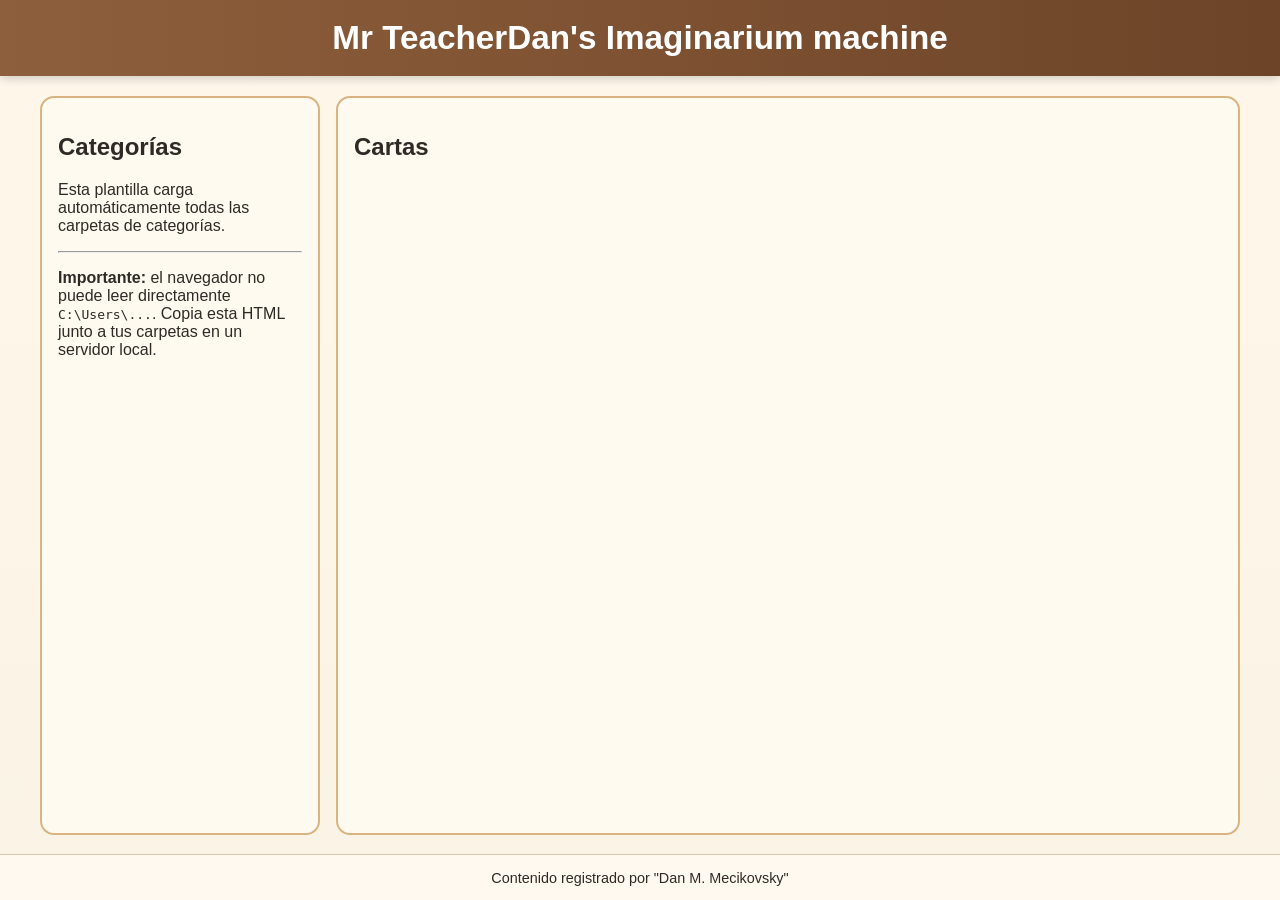
<file: imaginarium_classic.html>
<!doctype html>
<html lang="es">
<head>
  <meta charset="UTF-8" />
  <meta name="viewport" content="width=device-width, initial-scale=1.0" />
  <title>Mr TeacherDan's Imaginarium machine</title>
  <style>
    :root {
      --bg: #f9f3e6;
      --ink: #2f2a25;
      --accent: #8e5f3c;
      --accent-2: #d9b382;
      --card: #fffaf0;
    }
    * { box-sizing: border-box; }
    body {
      margin: 0;
      font-family: "Trebuchet MS", Verdana, sans-serif;
      background: linear-gradient(180deg, #fff7ea, var(--bg));
      color: var(--ink);
      min-height: 100vh;
      display: flex;
      flex-direction: column;
    }
    header {
      background: linear-gradient(90deg, var(--accent), #6d4428);
      color: #fff;
      padding: 1.2rem;
      text-align: center;
      box-shadow: 0 2px 10px rgba(0,0,0,.2);
    }
    h1 { margin: 0; font-size: clamp(1.4rem, 2.6vw, 2.2rem); }
    main {
      width: min(1200px, 95vw);
      margin: 1.2rem auto;
      display: grid;
      grid-template-columns: 280px 1fr;
      gap: 1rem;
      flex: 1;
    }
    .panel, .board {
      background: var(--card);
      border: 2px solid var(--accent-2);
      border-radius: 14px;
      padding: 1rem;
    }
    .category-list button {
      width: 100%;
      margin: .35rem 0;
      padding: .6rem;
      border: 1px solid var(--accent);
      border-radius: 8px;
      background: #fff;
      cursor: pointer;
      text-align: left;
    }
    .category-list button:hover { background: #fff2de; }
    .cards {
      display: grid;
      grid-template-columns: repeat(auto-fill, minmax(150px, 1fr));
      gap: .8rem;
      margin-top: .8rem;
    }
    .card {
      border: 1px solid #ceb090;
      border-radius: 10px;
      overflow: hidden;
      background: #fff;
      box-shadow: 0 1px 4px rgba(0,0,0,.08);
    }
    .card img {
      width: 100%;
      aspect-ratio: 1 / 1;
      object-fit: cover;
      background: #f0f0f0;
    }
    .card p {
      margin: .5rem;
      font-size: .9rem;
    }
    footer {
      text-align: center;
      padding: .9rem;
      font-size: .9rem;
      border-top: 1px solid #d9c6ab;
      background: #fff9ef;
    }
    @media (max-width: 860px) {
      main { grid-template-columns: 1fr; }
    }
  </style>
</head>
<body>
  <header>
    <h1>Mr TeacherDan's Imaginarium machine</h1>
  </header>

  <main>
    <aside class="panel">
      <h2>Categorías</h2>
      <p>Esta plantilla carga automáticamente todas las carpetas de categorías.</p>
      <div class="category-list" id="categoryList"></div>
      <hr>
      <p><strong>Importante:</strong> el navegador no puede leer directamente <code>C:\Users\...</code>. Copia esta HTML junto a tus carpetas en un servidor local.</p>
    </aside>

    <section class="board">
      <h2 id="boardTitle">Cartas</h2>
      <div class="cards" id="cards"></div>
    </section>
  </main>

  <footer>
    Contenido registrado por "Dan M. Mecikovsky"
  </footer>

  <script>
    // CONFIGURA AQUÍ TUS CATEGORÍAS MANUALMENTE SI NO USAS SERVIDOR CON LISTADO
    const categories = [
      // { name: "animales", folder: "animales/recortadas" },
      // { name: "objetos", folder: "objetos/recortadas" }
    ];

    // CONFIGURA AQUÍ LOS ARCHIVOS DE CADA CATEGORÍA
    const imageIndex = {
      // "animales": ["gato.png", "perro.jpg"],
      // "objetos": ["silla.png", "mesa.png"]
    };

    const categoryList = document.getElementById('categoryList');
    const cards = document.getElementById('cards');
    const boardTitle = document.getElementById('boardTitle');

    function renderCategories() {
      categoryList.innerHTML = '';
      categories.forEach(cat => {
        const btn = document.createElement('button');
        btn.textContent = cat.name;
        btn.onclick = () => renderCards(cat);
        categoryList.appendChild(btn);
      });
      if (categories[0]) renderCards(categories[0]);
    }

    function labelFromFilename(filename) {
      return filename.replace(/\.[^.]+$/, '').replace(/[_-]+/g, ' ');
    }

    function renderCards(cat) {
      boardTitle.textContent = `Cartas: ${cat.name}`;
      cards.innerHTML = '';
      const files = imageIndex[cat.name] || [];
      files.forEach(file => {
        const card = document.createElement('article');
        card.className = 'card';
        const img = document.createElement('img');
        img.src = `${cat.folder}/${file}`;
        img.alt = labelFromFilename(file);
        const p = document.createElement('p');
        p.textContent = labelFromFilename(file);
        card.append(img, p);
        cards.appendChild(card);
      });
    }

    renderCategories();
  </script>
</body>
</html>
</file>
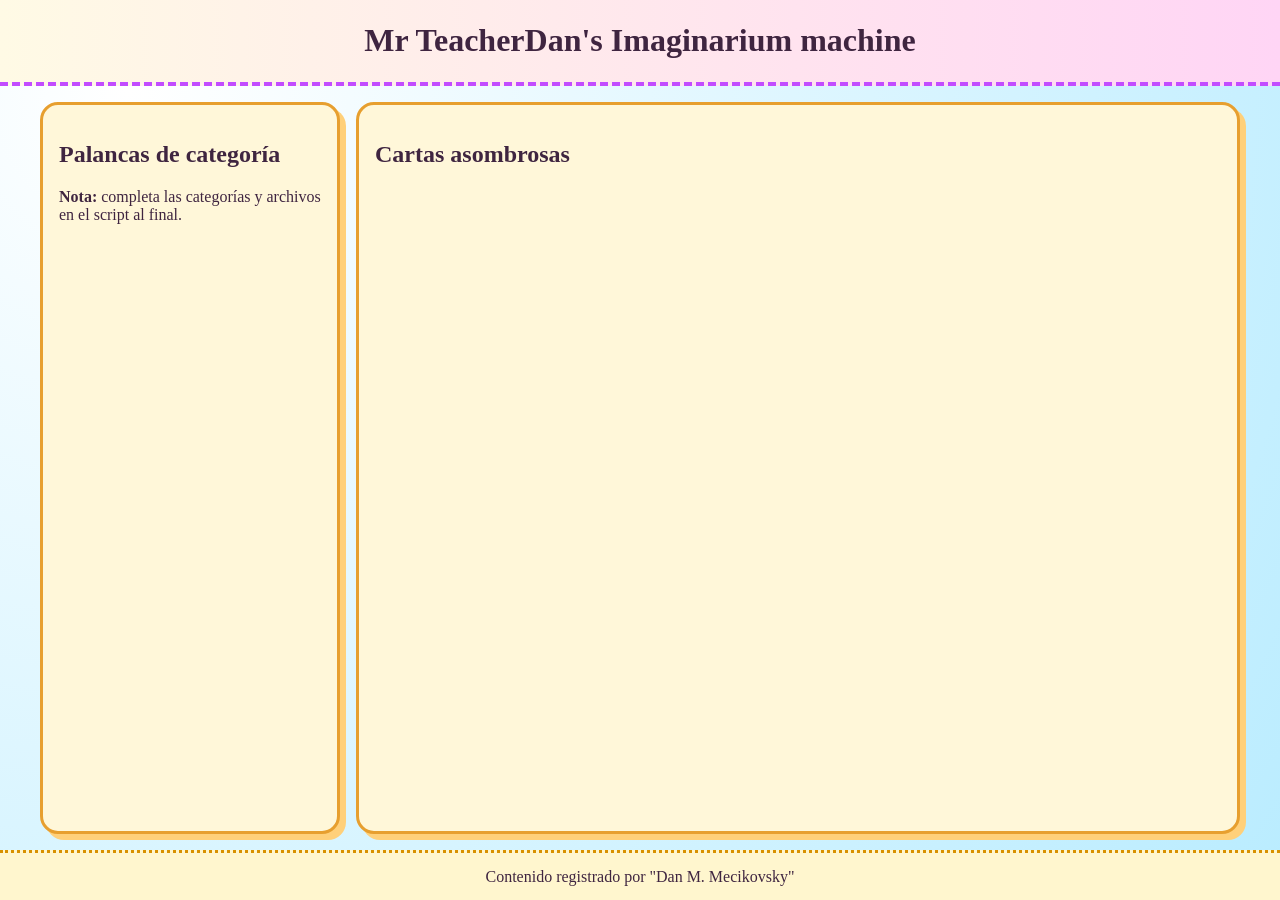
<file: imaginarium_wacky.html>
<!doctype html>
<html lang="es">
<head>
  <meta charset="UTF-8" />
  <meta name="viewport" content="width=device-width, initial-scale=1.0" />
  <title>Mr TeacherDan's Imaginarium machine</title>
  <style>
    :root {
      --sky: #b9ecff;
      --sun: #ffdf6f;
      --ink: #3f2540;
      --pipe: #8b5e3c;
      --card: #fff7d9;
      --accent: #c24cff;
    }
    * { box-sizing: border-box; }
    body {
      margin: 0;
      font-family: "Comic Sans MS", "Trebuchet MS", cursive;
      color: var(--ink);
      background: radial-gradient(circle at 10% 10%, #fff, var(--sky));
      min-height: 100vh;
      display: flex;
      flex-direction: column;
    }
    header {
      position: relative;
      overflow: hidden;
      padding: 1.4rem;
      background: linear-gradient(90deg, #fffae5, #ffd5f5);
      border-bottom: 4px dashed var(--accent);
      text-align: center;
    }
    h1 { margin: 0; font-size: clamp(1.4rem, 2.5vw, 2.3rem); }

    .rolly-polly {
      position: absolute;
      left: -120px;
      top: 18px;
      width: 95px;
      height: 58px;
      background: #673421;
      border-radius: 35px;
      box-shadow: inset -10px 0 #8f5338;
      animation: fly 11s linear infinite;
    }
    .rolly-polly::before,
    .rolly-polly::after {
      content: "";
      position: absolute;
      background: #fff;
      width: 13px;
      height: 13px;
      border-radius: 50%;
      top: 15px;
    }
    .rolly-polly::before { left: 17px; }
    .rolly-polly::after { left: 37px; }

    @keyframes fly {
      0%   { transform: translateX(0) translateY(0) rotate(0deg); }
      40%  { transform: translateX(52vw) translateY(-10px) rotate(5deg); }
      70%  { transform: translateX(78vw) translateY(14px) rotate(-6deg); }
      100% { transform: translateX(120vw) translateY(-2px) rotate(2deg); }
    }

    main {
      width: min(1200px, 95vw);
      margin: 1rem auto;
      display: grid;
      grid-template-columns: 300px 1fr;
      gap: 1rem;
      flex: 1;
    }
    .panel, .board {
      background: var(--card);
      border: 3px solid #e79f2f;
      border-radius: 18px;
      padding: 1rem;
      box-shadow: 6px 6px 0 #ffd07a;
    }
    .category-list button {
      width: 100%;
      margin: .35rem 0;
      padding: .6rem;
      border: 2px solid var(--pipe);
      border-radius: 13px;
      background: #fff;
      cursor: pointer;
      text-align: left;
      font-weight: bold;
    }
    .cards {
      display: grid;
      grid-template-columns: repeat(auto-fill, minmax(150px, 1fr));
      gap: .8rem;
      margin-top: .8rem;
    }
    .card {
      border: 2px dashed #bd66dc;
      border-radius: 12px;
      overflow: hidden;
      background: #fff;
    }
    .card img { width: 100%; aspect-ratio: 1/1; object-fit: cover; }
    .card p { margin: .5rem; }
    footer {
      text-align: center;
      padding: .9rem;
      background: #fff6ce;
      border-top: 3px dotted #d89100;
    }
    @media (max-width: 860px) {
      main { grid-template-columns: 1fr; }
    }
  </style>
</head>
<body>
  <header>
    <div class="rolly-polly" aria-hidden="true"></div>
    <h1>Mr TeacherDan's Imaginarium machine</h1>
  </header>

  <main>
    <aside class="panel">
      <h2>Palancas de categoría</h2>
      <div class="category-list" id="categoryList"></div>
      <p><strong>Nota:</strong> completa las categorías y archivos en el script al final.</p>
    </aside>

    <section class="board">
      <h2 id="boardTitle">Cartas asombrosas</h2>
      <div class="cards" id="cards"></div>
    </section>
  </main>

  <footer>
    Contenido registrado por "Dan M. Mecikovsky"
  </footer>

  <script>
    const categories = [];
    const imageIndex = {};

    const categoryList = document.getElementById('categoryList');
    const cards = document.getElementById('cards');
    const boardTitle = document.getElementById('boardTitle');

    function labelFromFilename(filename) {
      return filename.replace(/\.[^.]+$/, '').replace(/[_-]+/g, ' ');
    }

    function renderCards(cat) {
      boardTitle.textContent = `Cartas asombrosas: ${cat.name}`;
      cards.innerHTML = '';
      (imageIndex[cat.name] || []).forEach(file => {
        const card = document.createElement('article');
        card.className = 'card';
        const img = document.createElement('img');
        img.src = `${cat.folder}/${file}`;
        img.alt = labelFromFilename(file);
        const p = document.createElement('p');
        p.textContent = labelFromFilename(file);
        card.append(img, p);
        cards.appendChild(card);
      });
    }

    function renderCategories() {
      categoryList.innerHTML = '';
      categories.forEach(cat => {
        const b = document.createElement('button');
        b.textContent = cat.name;
        b.onclick = () => renderCards(cat);
        categoryList.appendChild(b);
      });
    }

    renderCategories();
  </script>
</body>
</html>
</file>
